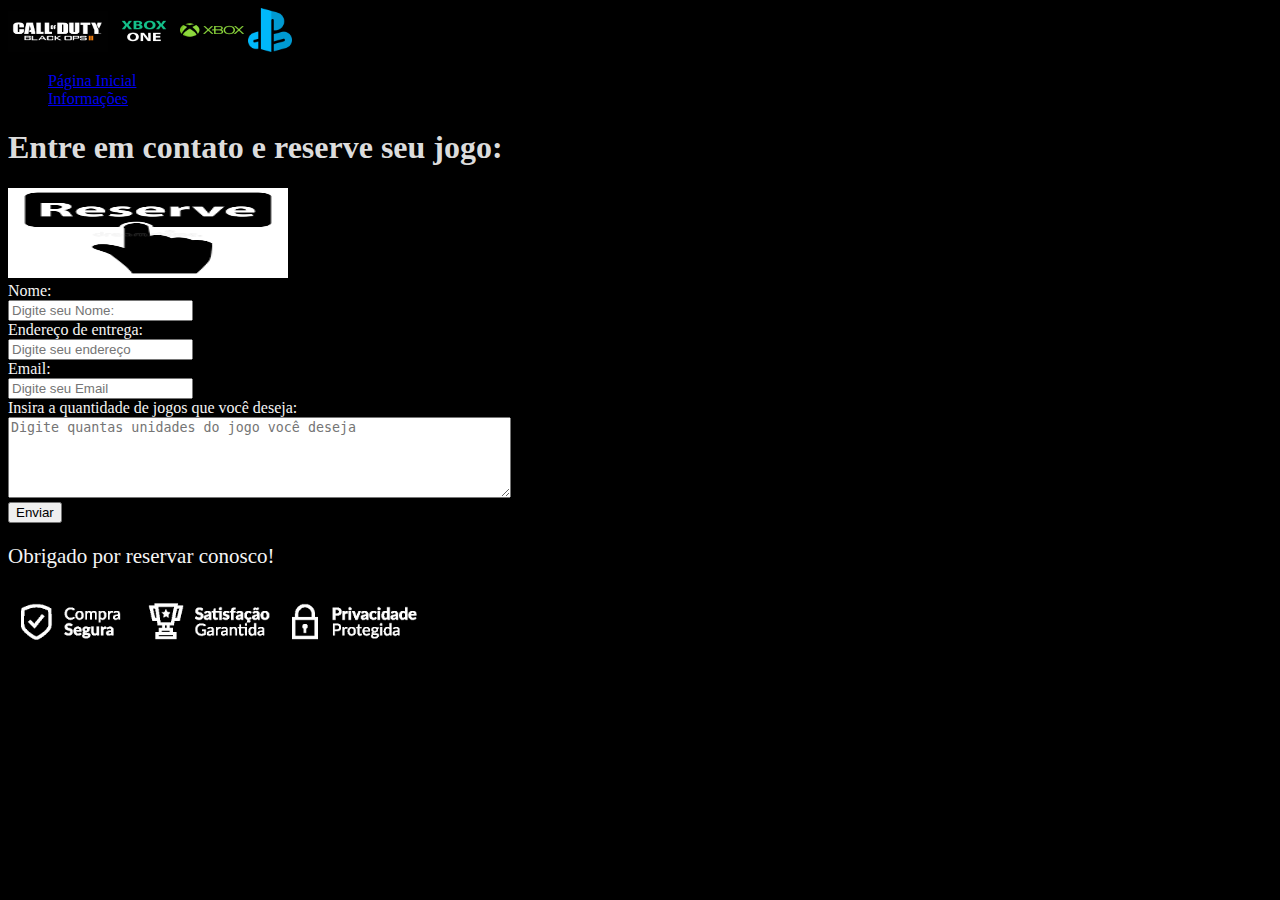
<file: contato.html>
<!DOCTYPE html>
<html lang="pt-br">
    
<head>
    <meta charset="UTF-8">
    <meta http-equiv="X-UA-Compatible" content="IE=edge">
    <meta name="viewport" content="width=device-width, initial-scale=1.0">
    <title>Reserve seu Jogo</title>
    <link rel="stylesheet" href="assets/css/style.css">
</head>

<head>
    <footer class="center">
        <div>
            <a href=""> <img class="logo" src="assets/img/codbo2.png" alt="Logo"></a>
            <a href=""> <img class="logo2" src="assets/img/xbox (1).png" alt="Logo"></a>
            <a href=""> <img class="logo3" src="assets/img/xbox.png" alt="Logo"></a>
            <a href=""> <img class="logo4" src="assets/img/playstation (2).png" alt="Logo"></a>
        </div>
    </footer>
</head>

<body>
    <div>
        <ul>
            <li>
                <a href="index.html">Página Inicial</a>
            </li>     <li>
                <a href="Informações.html">Informações</a>
            </li>
        </ul>
        

        <h1>Entre em contato e reserve seu jogo:</h1>

        <div>
            <img class="contactimg" 
                src="[data-uri]"
                alt="Foto">
        </div>

            <form>
                <label class="cordafonte" for="nome">Nome: </label>
                <br>
                <input type="text" id="nome" placeholder="Digite seu Nome:">
                <br>
                <label class="cordafonte" for="nome">Endereço de entrega: </label>
                <br>
                <input type="text" id="endereço de entrega:" placeholder="Digite seu endereço">
                <br>
                <label class="cordafonte" for="email">Email: </label>
                <br>
                <input type="email" id="email" placeholder="Digite seu Email">
                <br>
                <label class="cordafonte" for="assunto">Insira a quantidade de jogos que você deseja: </label>
                <br>
                <textarea name="assunto" id="assunto" cols="60" rows="5" placeholder="Digite quantas unidades do jogo você deseja"></textarea placeholder="Insira a quantidade">
                <br>
                <button>Enviar</button>
            </form>

            <p>Obrigado por reservar conosco!</p>

            <div>
                <img class="contactimg2" 
                    src="[data-uri]"
                    alt="Foto">
            </div>

            <footer>
                <h5>Direitos Reservados: Willian Rafael &copy;</h5>
            </footer>
</body>

</html>
</file>
<file: assets/css/style.css>
.center{
    text-align: justify;
    font-style: inherit;
}

.container{
    display: list-item;
    flex-flow: direction;
    justify-content: direction;
    align-items: normal;
    font-style: inherit;
}


#menu li{
    display: inline;
    padding: 22px;
    background-color: rgb(21, 19, 19);
    font-style: inherit;
}

#menu li a{
    text-decoration-color: rgb(12, 15, 15);
    color: rgb(253, 253, 253);
    font-size: 23px;
    font-style: inherit;
}

#menu li a:hover{
    font-size: 30px;
    color: rgb(249, 252, 254);
    font-style: inherit;
}

.p-30{
    padding: 11px;
    font-style: inherit;
}

.br-50 {
    border-radius: 8%;
    font-style: inherit;
}

.wh-700 {
    width: 1000px;
    height: 360px;
}

.tm-social{
    width: 30px;
    height: 30px;
}

.mb-50 {
    margin-bottom: 30px;
    font-style: inherit;
}

.justify{
    text-align: center;
}

body{
    background-color: black;
}

h1{
    color: gainsboro;
    font-style: inherit;
}

p{
    color: whitesmoke;
    font-size: 21px;
    display:flexbox
}

h2{
    color: gainsboro;
    font-style: inherit;
}

.logo{
    width: 100px;
    height: 41px;
}

.logo2{
    width: 64px;
    height: 44px;
}

.logo3{
    width: 64px;
    height: 44px;
}

.logo4{
    width: 44px;
    height: 44px;

}

.activision{
    width: 100px;
    height: 30px;
}

.imgbo2{
    border-radius: 8%;
    font-style: inherit
}

.imgbo3{
    width: 380px;
    height: 150px;
}

.cordafonte{
    color: whitesmoke;
}

.contactimg{
    width: 280px;
    height: 90px;
}

.contactimg2{
    width: 250x;
    height: 63px;
}
</file>
